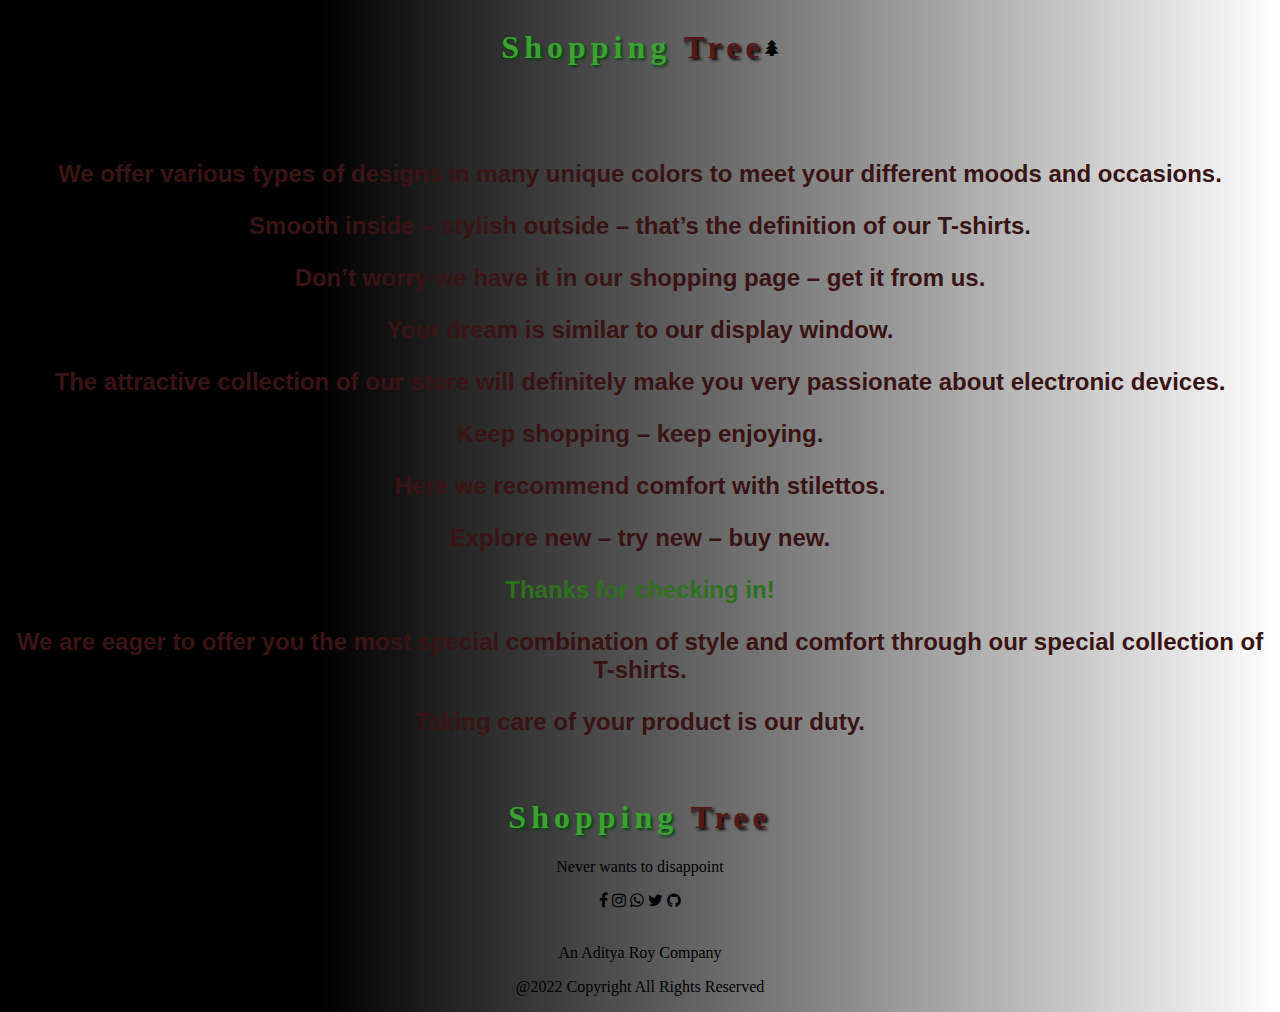
<file: About.html>
<!DOCTYPE html>
<html lang="en">
<head>
    <meta charset="UTF-8">
    <meta http-equiv="X-UA-Compatible" content="IE=edge">
    <meta name="viewport" content="width=device-width, initial-scale=1.0">
    <title><em>ABOUT</em></title>
    <link rel="shortcut icon" href="/assets/favicon.ico">
    <link rel="stylesheet" href="https://cdnjs.cloudflare.com/ajax/libs/font-awesome/4.7.0/css/font-awesome.min.css">
    <link rel="preconnect" href="https://fonts.googleapis.com">
    <link rel="preconnect" href="https://fonts.gstatic.com" crossorigin>
<link href="https://fonts.googleapis.com/css2?family=Edu+VIC+WA+NT+Beginner&display=swap" rel="stylesheet">
<link rel="preconnect" href="https://fonts.googleapis.com">
<link rel="preconnect" href="https://fonts.gstatic.com" crossorigin>
<link href="https://fonts.googleapis.com/css2?family=Amatic+SC:wght@700&family=Edu+VIC+WA+NT+Beginner&display=swap" rel="stylesheet">
<link rel="preconnect" href="https://fonts.googleapis.com">
<link rel="preconnect" href="https://fonts.gstatic.com" crossorigin>
<link href="https://fonts.googleapis.com/css2?family=Advent+Pro:wght@200&family=Amatic+SC:wght@700&family=Edu+VIC+WA+NT+Beginner&display=swap" rel="stylesheet">
    <link rel="Stylesheet" href="./About.css">
</head>
    <body>
<nav class="nav4">
        <h1>Shopping <span>Tree</span></h1>
       <br> <i class="fa fa-tree"></i></br>

        <div class="nav5">
        <h2><br><li>
           <p> We offer various types of designs in many unique colors to meet your different moods and occasions.</p>
<p>Smooth inside – stylish outside – that’s the definition of our T-shirts.</p>
<p>Don’t worry we have it in our shopping page – get it from us.</p>
<p>Your dream is similar to our display window.</p>
<p>The attractive collection of our store will definitely make you very passionate about electronic devices.</p>
<p>Keep shopping – keep enjoying.</p>
<p>Here we recommend comfort with stilettos.</p>
<p>Explore new – try new – buy new.</p>
<div class="nav6"><p>Thanks for checking in!</p></div>
<p>We are eager to offer you the most special combination of style and comfort through our special collection of T-shirts.</p>
<p>Taking care of your product is our duty.</p>
        </h2></br></li>
        </div>
        <footer>
            <div><h1>Shopping <span>Tree</span></h1>
            <p>Never wants to disappoint</p></div>
            <div>
                <i class="fa fa-facebook"></i>
        <i class="fa fa-instagram"></i>
        <i class="fa fa-whatsapp"></i>
        <i class="fa fa-twitter"></i>
        <i class="fa fa-github"></i>
        <p><br>An Aditya Roy Company</p>
            </div>
            <div>
                <p>
                    @2022 Copyright All Rights Reserved
                </p>
            </div>

        </footer>
    </body>
    </html>
    <script>
        var sidenav= document.getElementById('sidenav');
        var menubar= document.getElementById('menubar');
        sidenav.style.width="0px";
        menubar.onclick=function(){
            if(sidenav.style.width="0px"){
                sidenav.style.width="250px";
            }
            else{
                sidenav.style.width="0px";
            }
        }
    </script>
    </body>
</file>
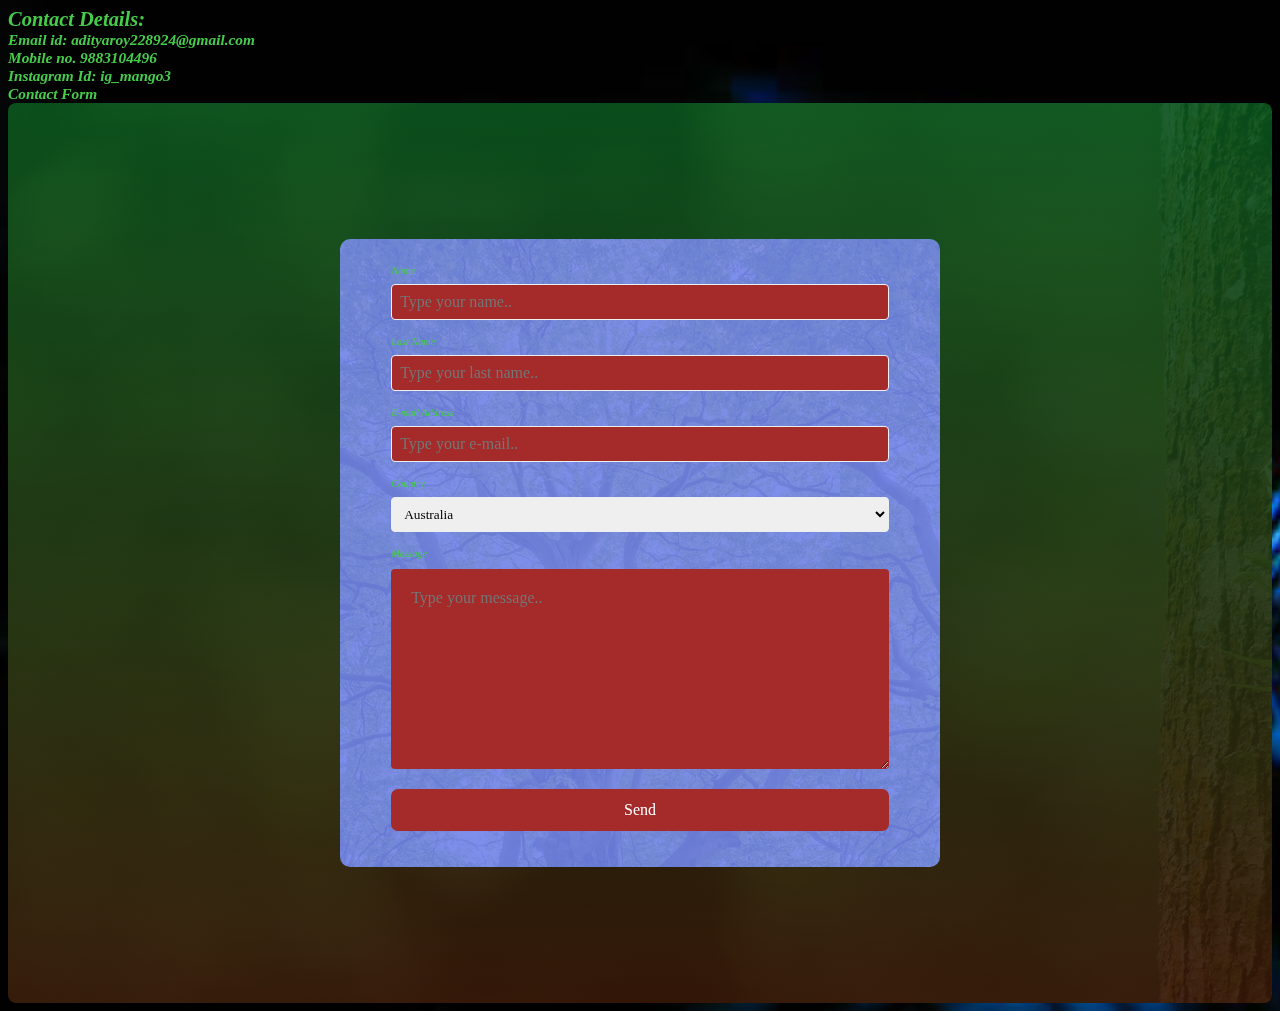
<file: Contact.html>
<!DOCTYPE html>
<html lang="en">
<head>
    <meta charset="UTF-8">
    <meta http-equiv="X-UA-Compatible" content="IE=edge">
    <meta name="viewport" content="width=device-width, initial-scale=1.0">
    <title><em>FIND</em></title>
    <link rel="shortcut icon" href="/assets/favicon.ico">
    <link rel="stylesheet" href="https://cdnjs.cloudflare.com/ajax/libs/font-awesome/4.7.0/css/font-awesome.min.css">
    <link rel="preconnect" href="https://fonts.googleapis.com">
    <link rel="preconnect" href="https://fonts.gstatic.com" crossorigin>
<link href="https://fonts.googleapis.com/css2?family=Edu+VIC+WA+NT+Beginner&display=swap" rel="stylesheet">
<link rel="preconnect" href="https://fonts.googleapis.com">
<link rel="preconnect" href="https://fonts.gstatic.com" crossorigin>
<link href="https://fonts.googleapis.com/css2?family=Amatic+SC:wght@700&family=Edu+VIC+WA+NT+Beginner&display=swap" rel="stylesheet">
<link rel="preconnect" href="https://fonts.googleapis.com">
<link rel="preconnect" href="https://fonts.gstatic.com" crossorigin>
<link href="https://fonts.googleapis.com/css2?family=Advent+Pro:wght@200&family=Amatic+SC:wght@700&family=Edu+VIC+WA+NT+Beginner&display=swap" rel="stylesheet">
<link rel="Stylesheet" href="./contact.css">
<html lang="en">
<head>
    <meta charset="UTF-8">
    <meta http-equiv="X-UA-Compatible" content="IE=edge">
    <meta name="viewport" content="width=device-width, initial-scale=1.0">
    <title><em>Contact details:</em></title>
    <style>
        .First{
        
            border: 4px insert rgb(53, 222, 53);
            margin: 4px;
            padding: 4px;
            border-radius: 8px;
            
        }
        body{
            background-image: url("Pic124.jpg");
            background-repeat: no-repeat;
    background-size: cover;
    color: rgb(70, 204, 74);
    border: 3px insert black;
    font-size: 0.8vw;
    font-style: italic;
        }
    </style>
        </style>
</head>
    <div class="First">
        <h1>Contact Details:</h1>
        <ul>
    <h2><li>Email id: adityaroy228924@gmail.com</li>
    <li>Mobile no. 9883104496</li>
    <li>Instagram Id: ig_mango3</li></h2>
        </ul>
        <style>
            body {
              font-family: Arial, Helvetica, sans-serif;
            }
            * {
              box-sizing: border-box;
            }
            input[type=text],
            select,
            textarea {
              width: 100%;
              padding: 8px;
              border: 1px solid #eeeeee;
              border-radius: 4px;
              box-sizing: border-box;
              margin-top: 8px;
              margin-bottom: 16px;
              resize: vertical;
            }
            input[type=submit] {
              background-color: #4cd9c6;
              color: #ffffff;
              padding: 12px 20px;
              border: none;
              border-radius: 7px;
              cursor: pointer;
            }
            input[type=submit]:hover {
              background-color: #6fe8d7;
            }
            .container {
              border-radius: 8px;
              background-color: #e6e6e6;
              padding: 15px;
            }
          </style>
        </head>
        <body>
          <h2>Contact Form</h2>
          <div class="container">
            <form onsubmit="sendEmail(); reset(); return false;"">
            <form action="/form/submit" method="POST">
              <label for="fname">Name</label>
              <input type="text" id="fname" name="name" placeholder="Type your name..">
              <label for="lname">Last Name</label>
              <input type="text" id="lname" name="surname" placeholder="Type your last name..">
              <label for="lname">E-mail Address</label>
              <input type="text" id="mail" name="e-mail" placeholder="Type your e-mail.." required>
              <label for="ci">Country</label>
              <select id="country" name="country">
                <option value="Australia">Australia</option>
                <option value="England">England</option>
                <option value="india">India</option>
                <option value="italy">Italy</option>
                <option value="spain">Spain</option>
                <option value="france">France</option>
                <option value="USA">USA</option>
              </select>
              <label for="message">Message</label>
              <textarea id="message" name="message" placeholder="Type your message.." style="height:200px"></textarea>
              <input type="submit" value="Send">
            </form>
          </div>
          <script src="https://smtpjs.com/v3/smtp.js"></script>
          <script>
            function sendEmail(){
                Email.send({
    Host : "smtp.gmail.com",
    Username : "adityaroy228924@gmail.com",
    Password : "Forgotten228924@#",
    To : 'adityaroy@iiitmanipur.ac.in',
    From : document.getElementById("mail").value,
    Subject : "This is the subject",
    Body : "And this is the body"
}).then(
  message => alert(message)
);
            }
          </script>
        </body>
      </html>
      
    </body>
    </html>
</file>
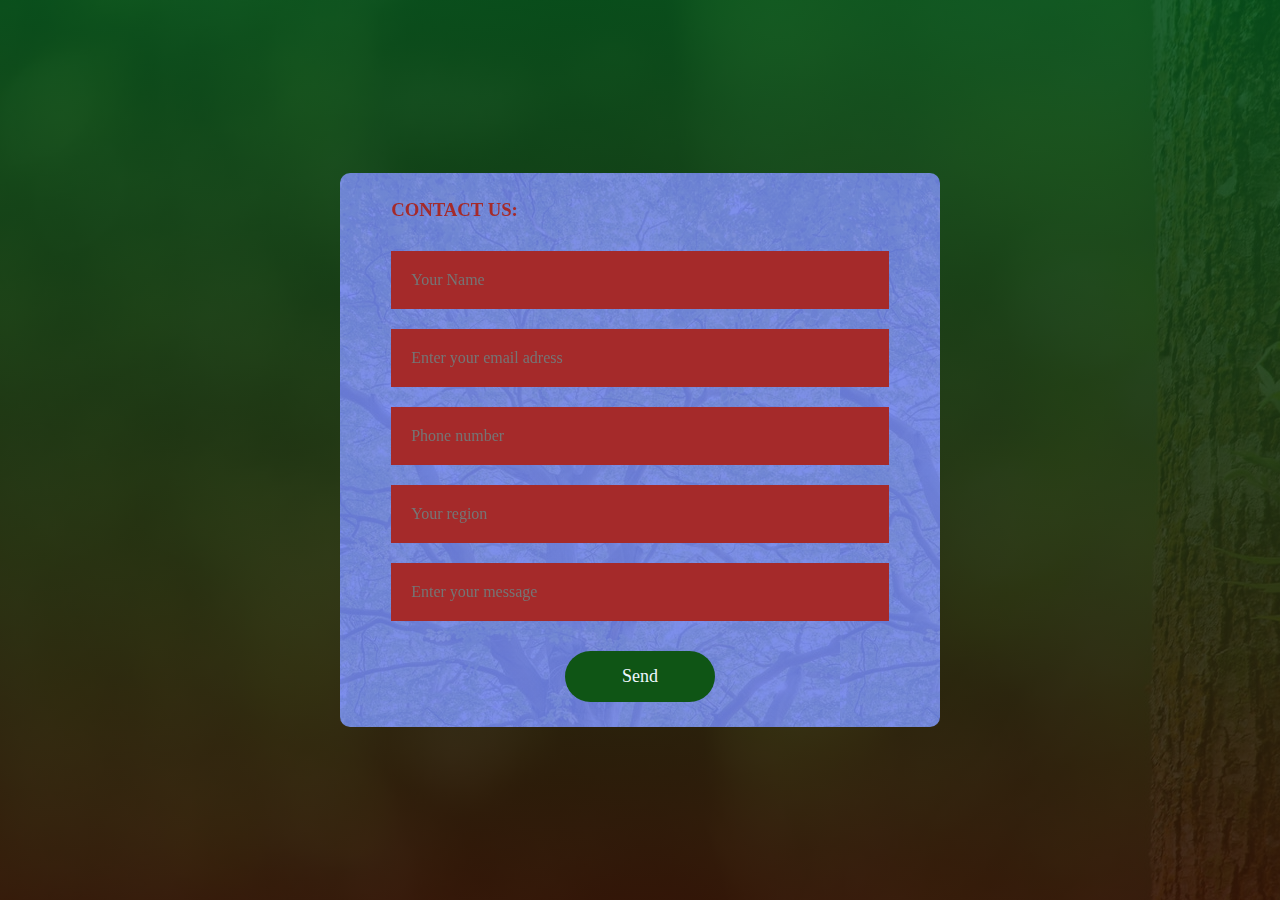
<file: contact1.html>
<!DOCTYPE html>
<html lang="en">
<head>
    <meta charset="UTF-8">
    <meta http-equiv="X-UA-Compatible" content="IE=edge">
    <meta name="viewport" content="width=device-width, initial-scale=1.0">
    <title><em>Contacts</em></title>
    <link rel="shortcut icon" href="/assets/favicon.ico">
    <link rel="stylesheet" href="https://cdnjs.cloudflare.com/ajax/libs/font-awesome/4.7.0/css/font-awesome.min.css">
    <link rel="preconnect" href="https://fonts.googleapis.com">
    <link rel="preconnect" href="https://fonts.gstatic.com" crossorigin>
<link href="https://fonts.googleapis.com/css2?family=Edu+VIC+WA+NT+Beginner&display=swap" rel="stylesheet">
<link rel="preconnect" href="https://fonts.googleapis.com">
<link rel="preconnect" href="https://fonts.gstatic.com" crossorigin>
<link href="https://fonts.googleapis.com/css2?family=Amatic+SC:wght@700&family=Edu+VIC+WA+NT+Beginner&display=swap" rel="stylesheet">
<link rel="preconnect" href="https://fonts.googleapis.com">
<link rel="preconnect" href="https://fonts.gstatic.com" crossorigin>
<link href="https://fonts.googleapis.com/css2?family=Advent+Pro:wght@200&family=Amatic+SC:wght@700&family=Edu+VIC+WA+NT+Beginner&display=swap" rel="stylesheet">
    <link rel="Stylesheet" href="./contact.css">  
</head>
<body>
    <div class="container">
        <form onsubmit="sendEmail(); reset(); return false;" >
            <h3> CONTACT US: </h3>
            <input type="text" id="name" placeholder="Your Name" required>
            <input type="email" id="email" placeholder="Enter your email adress" required>
            <input type="text" id="Phone" placeholder="Phone number" required>
            <input type="text" id="Region" placeholder="Your region" required>
            <input type="message" rows="4" id="Message" placeholder="Enter your message" required>
            <button type="Submit">Send</button>
        </form>
    </div>
    <script src="https://smtpjs.com/v3/smtp.js"></script>
    <script>
        function sendEmail(){
            var name = $('name').val();
            var email = $('email').val();
            var text = $('Phone').val();
            var text = $('Region').val();
            var massage = $('Message').val();
            var Body='Name; '+name+'<br>Email:'+email+'<br>Phone:'+Phone+'<br>Region:'+Region+'<br>Massage:'+Message;
            Email.send({
    Host : "smtp.elasticemail.com",
    Username : "adityaroy228924@gmail.com",
    Password : "F8F5CBCE017AD028563325FA18A639B4D756",
    To : 'adityaroy228924@gmail.com',
    From : document.getElementById("email").value,
    Subject : "This is subject",
    Body : "And this is the body"
}).then(
  message =>{
    if(message=='OK'){
					alert('Your mail has been send. Thank you for connecting.');
					}
					else{
						console.error (message);
						alert('There is error at sending message. ')
					}

				}
			);



		}
    </script>
</body>
</html>
</file>
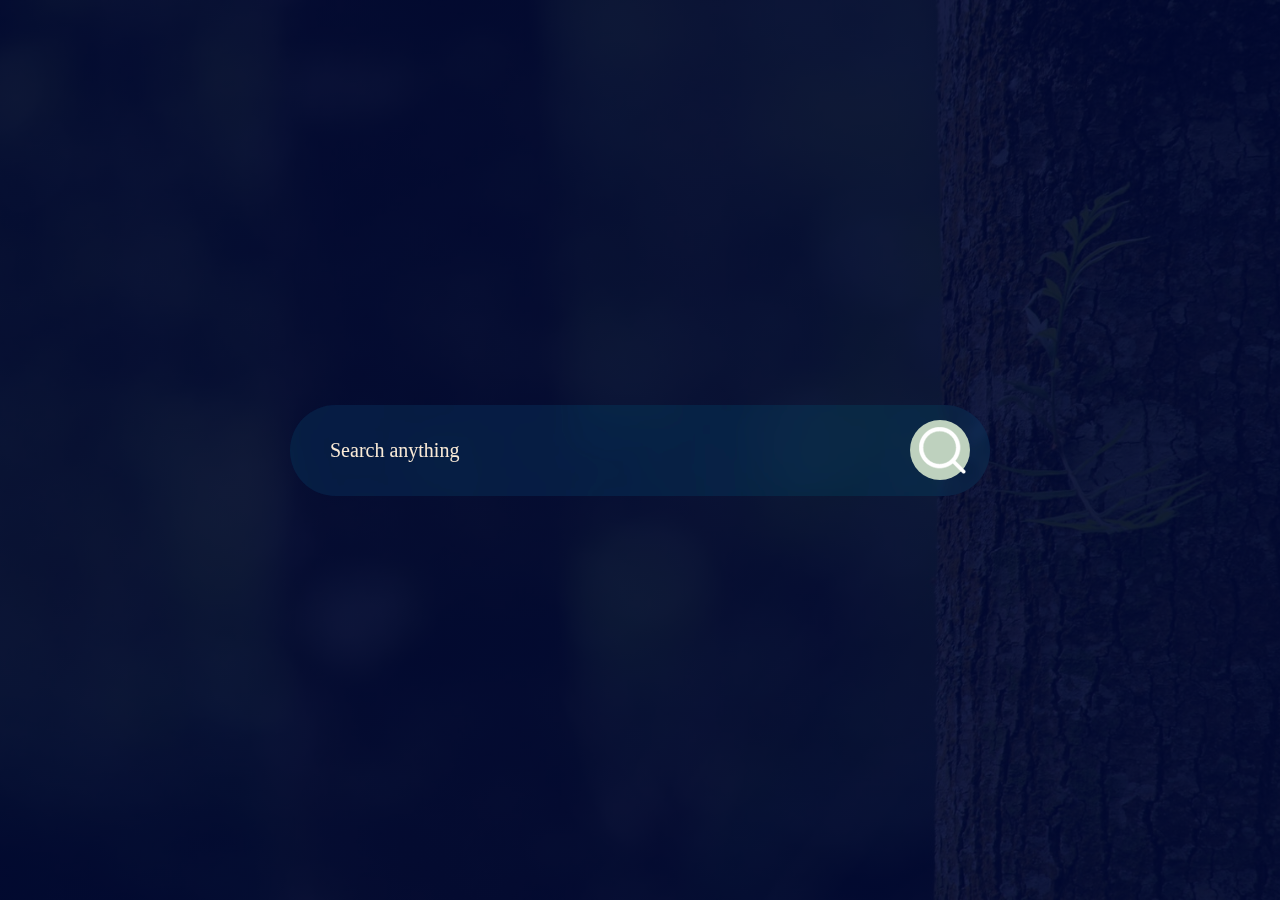
<file: Find.html>
<!DOCTYPE html>
<html lang="en">
<head>
    <meta charset="UTF-8">
    <meta http-equiv="X-UA-Compatible" content="IE=edge">
    <meta name="viewport" content="width=device-width, initial-scale=1.0">
    <title><em>FIND</em></title>
    <link rel="shortcut icon" href="/assets/favicon.ico">
    <link rel="stylesheet" href="https://cdnjs.cloudflare.com/ajax/libs/font-awesome/4.7.0/css/font-awesome.min.css">
    <link rel="preconnect" href="https://fonts.googleapis.com">
    <link rel="preconnect" href="https://fonts.gstatic.com" crossorigin>
<link href="https://fonts.googleapis.com/css2?family=Edu+VIC+WA+NT+Beginner&display=swap" rel="stylesheet">
<link rel="preconnect" href="https://fonts.googleapis.com">
<link rel="preconnect" href="https://fonts.gstatic.com" crossorigin>
<link href="https://fonts.googleapis.com/css2?family=Amatic+SC:wght@700&family=Edu+VIC+WA+NT+Beginner&display=swap" rel="stylesheet">
<link rel="preconnect" href="https://fonts.googleapis.com">
<link rel="preconnect" href="https://fonts.gstatic.com" crossorigin>
<link href="https://fonts.googleapis.com/css2?family=Advent+Pro:wght@200&family=Amatic+SC:wght@700&family=Edu+VIC+WA+NT+Beginner&display=swap" rel="stylesheet">
    <link rel="Stylesheet" href="./Find.css">
</head>
<body>
<div class="container">
    <form action="https://www.Amazon.com/search" method="get" class="search-bar">
        <input type="text" placeholder="Search anything" name="q">
        <button type="Submit"><img src="search.png"></button>
    </form>
</div>


</body>
</file>
<file: About.css>
body {
    background-image: url("Pic127.jpeg");
    background-color: #b9e3ab;
    border: rgb(53, 15, 15);
    background:linear-gradient(to right,rgba(0,0,0,1) 25%,rgba(255,255,255,0.2))
   }
.nav4{
    width: 100%;
    height: 120px;
    display: flex;
    justify-content: center;
    align-items: center;
    flex-wrap: wrap;
    text-align: center;
}
.nav4{
    flex-basis: 30%;
    margin: auto;
    cursor: pointer;
}
 .nav4 h1{
    border: black;
    color: rgb(60, 161, 51);
    font-size: 2rem;
    letter-spacing: 5px;
    font-weight: bold;
    text-shadow: 2px 2px 3px rgb(8, 67, 17);
}
.nav4 h1:hover{
    display: block;
}
.nav4 h1 span{
    color: rgb(83, 25, 25);
    text-shadow: 2px 2px 3px black;
}
/*.nav4 p{
    color: gray;
    font-size:20px;
    margin-top: 5px;
    letter-spacing: 2px;
    text-transform: none;
}*/
.nav5 h2{
    text-align: center;
    align-items: center;
    border: 0 0 0 15px;
    border-color: green;
    text-decoration: wavy;
    text-shadow: 10px green;
    color: rgb(57, 20, 20);
    font-family: 'Trebuchet MS', 'Lucida Sans Unicode', 'Lucida Grande', 'Lucida Sans', Arial, sans-serif;
}
.nav6 p{
    text-align: center;
    align-items: center;
    border: 0 0 0 15px;
    border-color: green;
    text-decoration: wavy;
    text-shadow: 10px rgb(85, 28, 28);
    color: rgb(47, 112, 31);
    font-family: 'Trebuchet MS', 'Lucida Sans Unicode', 'Lucida Grande', 'Lucida Sans', Arial, sans-serif;
}
footer div{
    flex-basis: 50%;
    margin: 10px 0px;
    text-shadow: 10px rgb(59, 23, 23);
}

#sidenav{
width: 0px;
height: 100vh;
position: absolute;
top:0;
left:0;
z-index: 3;
background-color: var(--light);
padding-top: 70px;
display: block;
overflow: hidden;
transition: 0.5s ease-in-out;
}
#sidenav ul{
list-style: none;
}
#sidenav ul li{
display: block;
width: 200px;
position: relative;
z-index: 99;
margin: 10px 20px;
}
#sidenav ul li a{
text-decoration: none;
color: rgb(131, 231, 111);
font-weight: 500;
display: block;
font-size: 20px;
padding: 10px 20px;
}
#sidenav ul li a:hover{
color: var(--primary);
}
#sidenav ul li i{
color: var(--primary);
margin: 4rem 0;

}
#sidenav ul ul{
position: absolute;
top: 70px;
left: 0;
display: none;
}
#sidenav ul ul li{
border-bottom: 1px solid var(--primary);
}
#sidenav ul li:hover>ul{
display: block;
}
</file>
<file: contact.css>
*{
    margin: 0;
    padding: 0;
    box-sizing: border-box;
    font-family: Georgia, 'Times New Roman', Times, serif;
    text-decoration: none;
}
/*
input[type=text],
select,
textarea {
  width: 100%;
  padding: 8px;
  border: 1px solid #eeeeee;
  border-radius: 4px;
  box-sizing: border-box;
  margin-top: 8px;
  margin-bottom: 16px;
  resize: vertical;
}
input[type=submit] {
  background-color: #4cd9c6;
  color: #ffffff;
  padding: 12px 20px;
  border: none;
  border-radius: 7px;
  cursor: pointer;
}
input[type=submit]:hover {
  background-color: #6fe8d7;
}
*/
/*.nav10{
  width: 100%;
  height: 120px;
  display: flex;
  justify-content: center;
  align-items: center;
  flex-wrap: wrap;
  text-align: center;
}
.nav10-center h1{
  border: black;
  color: var(brown);
  font-size: 2rem;
  letter-spacing: 5px;
  font-weight: bold;
  text-shadow: 2px 2px 3px rgb(8, 67, 17);
}
.nav10 .nav10-center h1 span{
  color: var(green);
  text-shadow: 2px 2px 3px black;
}
*/
.container{
  width: 100%;
  height: 100vh;
  background-image: linear-gradient(rgba(7, 82, 28, 0.9),rgba(52, 20, 6, 0.9)), url("Pic127.jpeg");
display: flex;
align-items: center;
justify-content: center;
}
form{
  background-image: linear-gradient(rgba(111, 131, 233, 0.9),rgba(111, 131, 233, 0.9)), url("Pic128.jpeg");
  /*background: white;*/
  display: flex;
  flex-direction: column;
  padding: 2vw 4vw;
  width: 90%;
  max-width: 600px;
  border-radius: 10px;
  backdrop-filter: blur(4px) saturate(180%);
}
form h3{
  color: brown;
  font-weight: 800;
  margin-bottom: 20px;
}
form input, form textarea{
  border: 0;
  margin: 10px 0;
  padding: 20px;
  outline: none;
  background-image: linear-gradient(rgba(111, 131, 233, 0.9),rgba(111, 131, 233, 0.9)), url("Pic128.jpeg");
  background: rgb(240, 236, 236);
  font-size: 16px;
  background: radial-gradient(brown);
  
}
form button{
  padding: 15px;
  background: #0f5515;
  color: aliceblue;
  font-size: 18px;
  border: 0;
  outline: none;
  cursor: pointer;
  width: 150px;
  margin: 20px auto 0;
  border-radius: 30px;
}
</file>
<file: Find.css>
*{
    margin: 0;
    padding: 0;
    box-sizing: border-box;
    font-family: Georgia, 'Times New Roman', Times, serif;
}
.container{
    width:100%;
    min-height: 100vh;
    padding: 5%;
    background-image: linear-gradient(rgba(0,8,51,0.9),rgba(0,8,51,0.9)), url("Pic127.jpeg");
    background-position: center;
    background-size: cover;
    display: flex;
    align-items: center;
    justify-content: center;

}
.search-bar{
    width: 100%;
    max-width: 700px;
    background-color: rgba(28, 100, 30, 0.2);
    display: flex;
    align-items: center;
    border-radius: 60px;
    padding: 10px 20px;
    backdrop-filter: blur(4px) saturate(180%);
}
.search-bar input{
    background: transparent;
    flex: 1;
    border: 0;
    outline: none;
    padding: 24px 20px;
    font-size: 20px;
    color: rgb(190, 209, 190);

}
::placeholder{
    color: antiquewhite;
}
.search-bar button {
width: 25px;
}
.search-bar button{
    border: 0;
    border-radius: 50%;
    width: 60px;
    height: 60px;
    background: rgb(190, 209, 190);;
}
</file>
